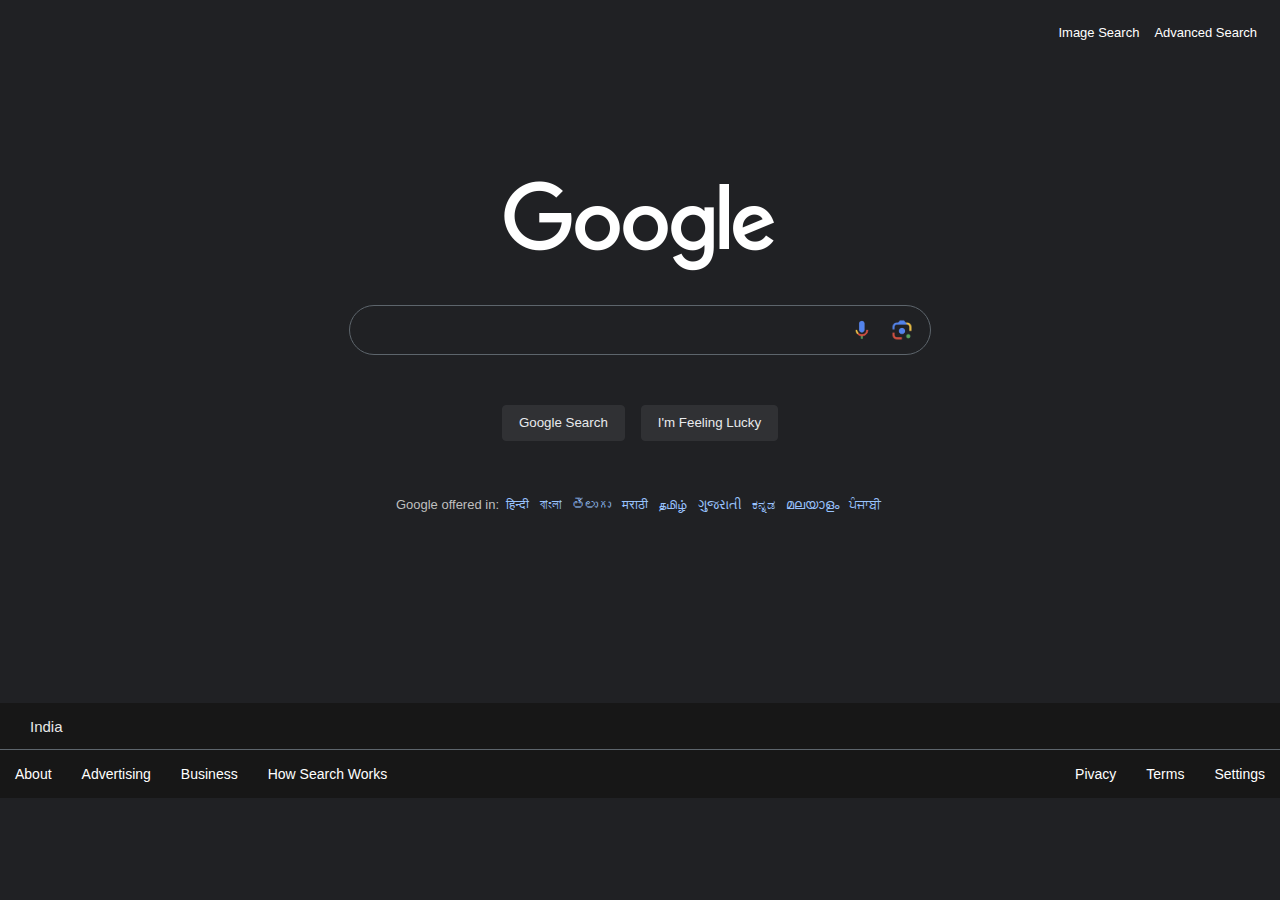
<file: index.html>
<!DOCTYPE html>
<html lang="en">
<head>
    <meta charset="UTF-8">
    <meta name="viewport" content="width=device-width, initial-scale=1.0">
    <title>Search</title>
    <link rel="stylesheet" href="styles/style.css">
    <link rel="stylesheet" href="https://cdnjs.cloudflare.com/ajax/libs/font-awesome/6.5.2/css/all.min.css" integrity="sha512-SnH5WK+bZxgPHs44uWIX+LLJAJ9/2PkPKZ5QiAj6Ta86w+fsb2TkcmfRyVX3pBnMFcV7oQPJkl9QevSCWr3W6A==" crossorigin="anonymous" referrerpolicy="no-referrer" />
</head>
<body>
    <header>
        <div class="nav flex">
            <a href="images.html">Image Search</a>
            <a href="advanced.html">Advanced Search</a>
        </div>
    </header>

    <div class="hero-section flex">
        <img src="./images/google-logo.png" alt="google-logo">
    </div>

    <div class="form flex">
        <form action="https://www.google.com/search" method="GET">
            <div class="searchBar flex">
                <i class="fa-solid fa-magnifying-glass search-icon"></i>
                <input class="textarea" type="text" name="q">
                <img src="./images/microphone.png" alt="search-by-voice">
                <img src="./images/lens.png" alt="lens">
            </div>
            <div class="search-btns flex">
                <input class="btn" type="submit" value="Google Search">
                <input class="btn" name="btnI" type="submit" value="I'm Feeling Lucky">
            </div> 
        </form>        
    </div>
    <div class="langs">
        <p>Google offered in:</p>
        <a href="#">हिन्दी</a>
        <a href="#">বাংলা</a>
        <a href="#">తెలుగు</a>
        <a href="#">मराठी</a>
        <a href="#">தமிழ்</a>
        <a href="#">ગુજરાતી</a>
        <a href="#">ಕನ್ನಡ</a>
        <a href="#">മലയാളം</a>
        <a href="#">ਪੰਜਾਬੀ</a>
    </div>

    <footer>
        <div class="footer-1">India</div>

        <div class="footer-2 flex">
            <div class="about flex">
                <a href="#">About</a>
                <a href="#">Advertising</a>
                <a href="#">Business</a>
                <a href="#">How Search Works</a>
            </div>

            <div class="terms flex">
                <a href="#">Pivacy</a>
                <a href="#">Terms</a>
                <a href="#">Settings</a>
            </div>
        </div>
    </footer>
</body>
</html>
</file>
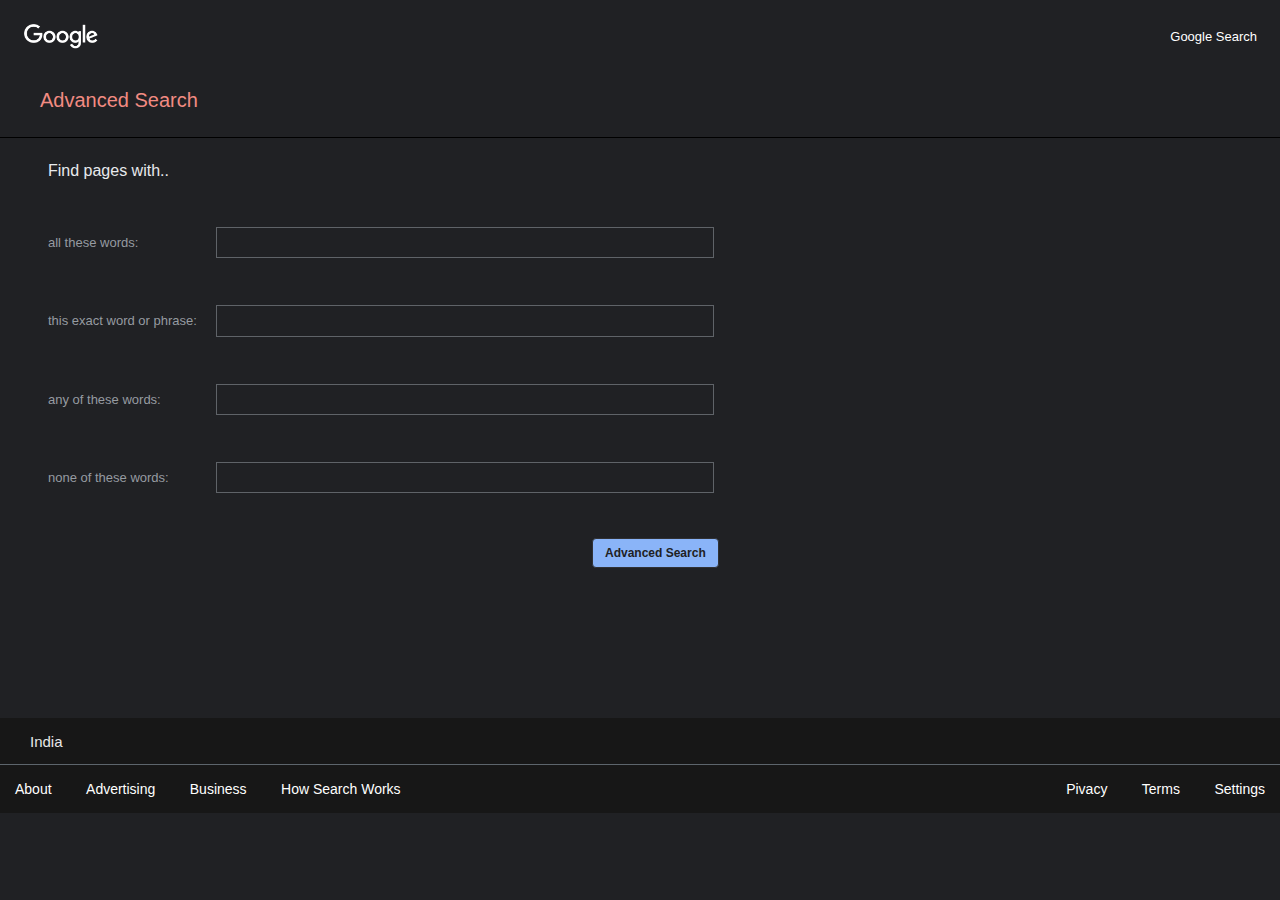
<file: advanced.html>
<!DOCTYPE html>
<html lang="en">
<head>
    <meta charset="UTF-8">
    <meta name="viewport" content="width=device-width, initial-scale=1.0">
    <title>Advanced Search</title>
    <link rel="stylesheet" href="styles/advStyle.css">
    <link rel="stylesheet" href="https://cdnjs.cloudflare.com/ajax/libs/font-awesome/6.5.2/css/all.min.css" integrity="sha512-SnH5WK+bZxgPHs44uWIX+LLJAJ9/2PkPKZ5QiAj6Ta86w+fsb2TkcmfRyVX3pBnMFcV7oQPJkl9QevSCWr3W6A==" crossorigin="anonymous" referrerpolicy="no-referrer" />
</head>
<body>
    <header>
        <div class="nav flex">
            <img src="./images/google-logo.png" alt="">
            <a href="index.html">Google Search</a>
        </div>
    </header>

    <div class="hero-section flex">
        <label>Advanced Search</label>
    </div>

    <form action="https://www.google.com/search">
        <div class="form flex">
            <div class="row form-title">Find pages with..</div>
            <div class="row flex">
                <div class="col">
                    <label for="all-these-words">all these words:</label>
                </div>
                <input type="all-these-words" name="q" id="all-these-words">
            </div>
            <div class="row flex">
                <div class="col">
                    <label for="this-exact-word-or-phrase">this exact word or phrase:</label>
                </div>
                <input type="this-exact-word-or-phrase" name="as_epq" id="this-exact-word-or-phrase">
            </div>
            <div class="row flex">
                <div class="col">
                    <label for="any-of-these-words">any of these words:</label>
                </div>
                <input type="any-of-these-words" name="as_oq" id="any-of-these-words">
            </div>
            <div class="row flex">
                <div class="col">
                    <label for="none-of-these-words">none of these words:</label>
                </div>
                <input type="none-of-these-words" name="as_eq" id="none-of-these-words">
            </div>
            <div class="advSearch-btn flex">
                <input class="btn" type="submit" value="Advanced Search">
            </div> 
        </div>
    </form>


    <footer>
        <div class="footer-1">India</div>

        <div class="footer-2 flex">
            <div class="about">
                <a href="#">About</a>
                <a href="#">Advertising</a>
                <a href="#">Business</a>
                <a href="#">How Search Works</a>
            </div>

            <div class="terms">
                <a href="#">Pivacy</a>
                <a href="#">Terms</a>
                <a href="#">Settings</a>
            </div>
        </div>
    </footer>
</body>
</html>
</file>
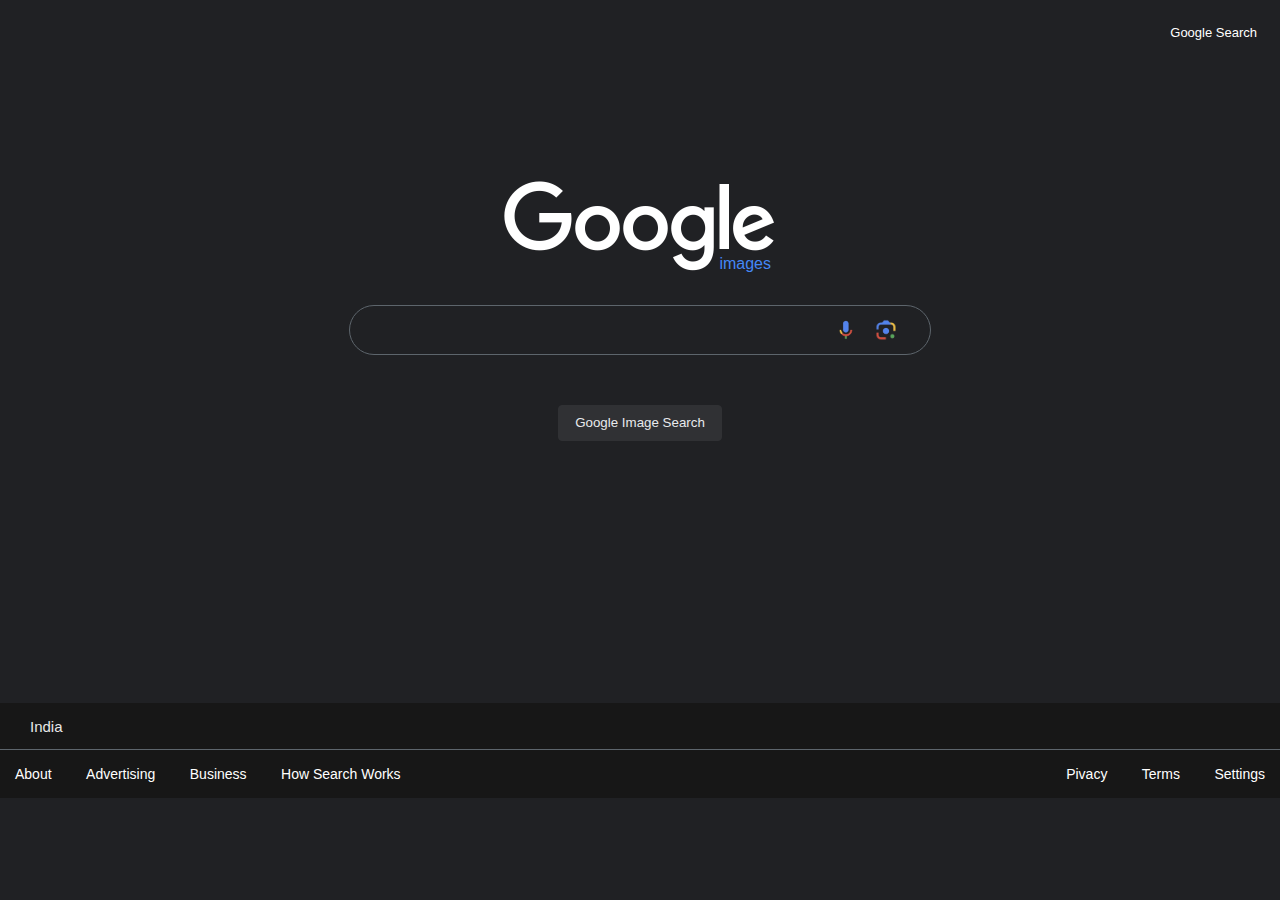
<file: images.html>
<!DOCTYPE html>
<html lang="en">
<head>
    <meta charset="UTF-8">
    <meta name="viewport" content="width=device-width, initial-scale=1.0">
    <title>Search</title>
    <link rel="stylesheet" href="styles/imagesStyle.css">
    <link rel="stylesheet" href="https://cdnjs.cloudflare.com/ajax/libs/font-awesome/6.5.2/css/all.min.css" integrity="sha512-SnH5WK+bZxgPHs44uWIX+LLJAJ9/2PkPKZ5QiAj6Ta86w+fsb2TkcmfRyVX3pBnMFcV7oQPJkl9QevSCWr3W6A==" crossorigin="anonymous" referrerpolicy="no-referrer" />
</head>
<body>
    <header>
        <div class="nav flex">
            <a href="index.html">Google Search</a>
        </div>
    </header>

    <div class="hero-section flex">
        <div class="image-container">
            <img src="./images/google-logo.png" alt="google-logo">
            <span>images</span>
        </div>
    </div>

    <div class="form flex">
        <form action="https://www.google.com/search">
            <div class="searchBar flex">
                <i class="fa-solid fa-magnifying-glass search-icon"></i>
                <input class="textarea" type="text" name="q">
                <input type="hidden" name="tbm" value="isch">
                <img src="./images/microphone.png" alt="search-by-voice">
                <img src="./images/lens.png" alt="lens">
                <button type="submit" class="blue-search-icon"><i class="fa-solid fa-magnifying-glass"></i></button>
            </div>
            <div class="search-btns flex">
                <input class="btn" type="submit" value="Google Image Search">
            </div> 
        </form>
    </div>


    <footer>
        <div class="footer-1">India</div>

        <div class="footer-2 flex">
            <div class="about">
                <a href="#">About</a>
                <a href="#">Advertising</a>
                <a href="#">Business</a>
                <a href="#">How Search Works</a>
            </div>

            <div class="terms">
                <a href="#">Pivacy</a>
                <a href="#">Terms</a>
                <a href="#">Settings</a>
            </div>
        </div>
    </footer>
</body>
</html>
</file>
<file: styles/style.css>
/* Utilities */

* {
    padding: 0;
    margin: 0;
    font-family: Arial, sans-serif;
}

html, body {
    background-color: #202124;
    height: 100%;
}

a {
    text-decoration: none;
    color: white;
    cursor: pointer;
    display: inline;
}

.flex {
    display: flex;
    align-items: center;
}

/* navigation bar/header */

.nav {
    height: 48px;
    padding: 0.5rem;
    justify-content: end;
}

.nav a {
    padding-right: 15px;
    font-size: 13px;
}

.nav a:hover {
    text-decoration: underline;
}

/* hero-section */

.hero-section {
    height: 25vh;
    flex-direction: column;
    justify-content: end;
}

.hero-section  img {
    width: 17rem;
    padding-bottom: 1rem;
}

/* form */

.form {
    justify-content: center;
    width: 100%;
}

/* Search Bar */

.searchBar {
    height: 3rem;
    width: 580px;
    border: 1px solid #5d656c;
    border-radius: 2rem;
    justify-content: space-evenly;
    margin-top: 1rem;
}

.searchBar:hover {
    background-color: #303134;
    .textarea, .blue-search-icon {
        background-color: #303134;
    }
    border: 1px solid #303134;
    box-shadow: 0 0 5px rgba(0, 0, 0, 0.4);
}

.searchBar img {
    width: 24px;
    padding-right: 1rem;
    cursor: pointer;
}

.blue-search-icon i {
    font-size: 1rem;
}

.searchBar .search-icon {
    width: 17px;
    color: #9AA0A6;
    padding: 0 0.5rem 0 0.8rem;
}

.textarea {
    width: 80%;
    padding-right: 1rem;
    background-color: #202124;
    border: none;
    outline: none;
    font-size: 1rem;
    color: white;
    cursor: text;
}

/* Search buttons */

.search-btns {
    justify-content: center;
    height: 15vh;
    width: 100%;
}

.btn {
    background-color: #303134;
    color: #e8eaed;
    height: 36px;
    min-width: 54px;
    padding: 0 1rem;
    border: 1px solid #303134;
    border-radius: 0.25rem;
    margin: 0 0.5rem;
}

.btn:hover {
    border: 0.5px solid #5d656c;
    cursor: pointer;
}

.langs {
    text-align: center;
    margin: 0.3rem auto 1rem;
    height: 12rem;
}

.langs p {
    font-size: 13px;
    color: #bfbfbf;
    display: inline;
}

.langs a {
    text-decoration: none;
    color: #99c3ff;
    font-size: 13px;   
    padding: 0 3px;
}

.langs a:hover {
    text-decoration: underline;
}

/* Footer */

.footer-1 {
    height: 1rem;
    background-color: #171717;
    color: #e8e8e8;
    border-bottom: 0.5px solid #5d656c;
    font-size: 15px;
    padding: 15px 30px;
}

.footer-2 {
    height: 3rem;
    background-color: #171717;
    justify-content: space-between;
}

.footer-2 a {
    font-size: 14px;
    padding: 15px;
}

.footer-2 a:hover {
    text-decoration: underline;
    cursor: pointer;
}



/* Responsive styles */
@media (max-width: 768px) {
    .searchBar {
        width: 100%;
        padding: 0 1rem;
    }

    .nav {
        justify-content: center;
    }

    .hero-section img {
        width: 12rem;
    }

    .langs a, .langs p {
        font-size: 11px;
    }
}

@media (max-width: 560px) {
    .footer-2 {
        height: fit-content;
        justify-content: space-around;
    }

    .footer-2 a {
        font-size: 10px;
    }

    .about, .terms {
        flex-direction: column;
    }
}
</file>
<file: styles/advStyle.css>
/* Utilities */

* {
    padding: 0;
    margin: 0;
    font-family: Arial, sans-serif;
}

html, body {
    background-color: #202124;
    height: 100%;
}

a {
    text-decoration: none;
    color: white;
    cursor: pointer;
    display: inline;
}

.flex {
    display: flex;
    flex-wrap: wrap;
    align-items: center;
}

/* navigation bar/header */

.nav {
    height: 48px;
    padding: 0.5rem;
    justify-content: space-between;
}

.nav img {
    width: 4.6rem;
    padding: 1rem;
}

.nav a {
    padding-right: 15px;
    font-size: 13px;
}

.nav a:hover {
    text-decoration: underline;
}

/* hero-section */

.hero-section {
    justify-content: start;
    border-bottom: 1px solid black;
}

.hero-section label {
    font-size: 20px;
    color: #f28b82;
    margin: 25px 40px;
}

/* form */

.form {
    height: 50vh;
    justify-content: start;
    margin-left: 2rem;
}

.row {
    display: flex;
    width: 100%;
    margin: 1rem;
}

.form-title {
    width: 100%;
    color: #e8eaed;
}

.col {
    width: 10.5rem;
    color: #969ba1;
    font-size: 13px;
}

.row input {
    width: 30rem;
    height: 1.7rem;
    background-color: #202124;
    outline: none;
    border: 1px solid #5f6368;
    padding: 1px 8px;
    font-size: 13px;
    color: #d8dee6;
}

/* Search buttons */

.advSearch-btn {
    width: 100%;
}

.btn {
    background-color: #8ab4f8;
    color: #202124;
    font-size: 12px;
    font-weight: 700;
    height: 30px;
    min-width: 54px;
    padding: 0 12px;
    border: 1px solid #303134;
    border-radius: 0.25rem;
    margin: 0.8rem 1rem 0.8rem 35rem;
}

.btn:hover {
    background-color: #AECBFA;
    cursor: pointer;
}

/* Footer */

footer {
    margin-top: 8.1rem;
}

.footer-1 {
    height: 1rem;
    background-color: #171717;
    color: #e8e8e8;
    border-bottom: 0.5px solid #5d656c;
    font-size: 15px;
    padding: 15px 30px;
}

.footer-2 {
    height: 3rem;
    background-color: #171717;
    justify-content: space-between;
}

.footer-2 a {
    font-size: 14px;
    padding: 15px;
}

.footer-2 a:hover {
    text-decoration: underline;
    cursor: pointer;
}

/* Responsive styles */
@media (max-width: 768px) {
    .searchBar {
        width: 100%;
        padding: 0 1rem;
    }

    .nav img {
        width: 4rem;
    }

    .nav a {
        font-size: 11px;
    }

    .hero-section label {
        font-size: 1.2rem;
    }

    .row input {
        width: 25rem;
        font-size: 11px;
    }

    .col {
        width: 9rem;
        font-size: 11px;
    }

    .btn {
        margin: 0.8rem 1rem 0.8rem 28rem;
    }
}

@media (max-width: 650px) {
    .footer-2 {
        height: fit-content;
        justify-content: space-around;
    }

    .footer-2 a {
        font-size: 10px;
    }

    .about, .terms {
        flex-direction: column;
    }

    .row input {
        width: 25rem;
        font-size: 11px;
        margin-top: 1rem;
    }

    .col {
        width: 15rem;
        font-size: 11px;
    }

    .btn {
        margin: 0.8rem 1rem 0.8rem 19.3rem;
    }
}
</file>
<file: styles/imagesStyle.css>
/* Utilities */

* {
    padding: 0;
    margin: 0;
    font-family: Arial, sans-serif;
}

html, body {
    background-color: #202124;
    height: 100%;
}

a {
    text-decoration: none;
    color: white;
    cursor: pointer;
    display: inline;
}

.flex {
    display: flex;
    align-items: center;
}

/* navigation bar/header */

.nav {
    height: 48px;
    padding: 0.5rem;
    justify-content: end;
}

.nav a {
    padding-right: 15px;
    font-size: 13px;
}

.nav a:hover {
    text-decoration: underline;
}

/* hero-section */

.hero-section {
    height: 25vh;
    flex-direction: column;
    justify-content: end;
}

.image-container {
    position: relative;
}

.image-container img {
    display: block;
    width: 17rem;
    padding-bottom: 1rem;
}

.image-container span {
    position: absolute;
    color: #4487f6;
    font-size: 1rem;
    bottom: 1rem;
    right: 5px;
}

/* form */

.form {
    justify-content: center;
    width: 100%;
}

/* Search Bar */

.searchBar {
    height: 3rem;
    width: 580px;
    border: 1px solid #5d656c;
    border-radius: 2rem;
    justify-content: space-evenly;
    margin-top: 1rem;
}

.searchBar:hover {
    background-color: #303134;
    .textarea, .blue-search-icon {
        background-color: #303134;
    }
    border: 1px solid #303134;
    box-shadow: 0 0 5px rgba(0, 0, 0, 0.4);
}

.searchBar img {
    width: 24px;
    padding-right: 1rem;
    cursor: pointer;
}

.blue-search-icon {
    background-color: #202124;
    color: #8AB4F7;
    border: none;
    outline: none;
    margin-right: 1rem;
    cursor: pointer;
}

.blue-search-icon i {
    font-size: 1rem;
}

.searchBar .search-icon {
    width: 17px;
    color: #9AA0A6;
    padding: 0 0.5rem 0 0.8rem;
}

.textarea {
    width: 80%;
    padding-right: 1rem;
    background-color: #202124;
    border: none;
    outline: none;
    font-size: 1rem;
    color: white;
    cursor: text;
}

/* Search buttons */

.search-btns {
    justify-content: center;
    height: 15vh;
    width: 100%;
}

.btn {
    background-color: #303134;
    color: #e8eaed;
    height: 36px;
    min-width: 54px;
    padding: 0 1rem;
    border: 1px solid #303134;
    border-radius: 0.25rem;
    margin: 0 0.5rem;
}

.btn:hover {
    border: 0.5px solid #5d656c;
    cursor: pointer;
}

/* Footer */

footer {
    margin-top: 13.3rem;
}

.footer-1 {
    height: 1rem;
    background-color: #171717;
    color: #e8e8e8;
    border-bottom: 0.5px solid #5d656c;
    font-size: 15px;
    padding: 15px 30px;
}

.footer-2 {
    height: 3rem;
    background-color: #171717;
    justify-content: space-between;
}

.footer-2 a {
    font-size: 14px;
    padding: 15px;
}

.footer-2 a:hover {
    text-decoration: underline;
    cursor: pointer;
}

/* Responsive styles */
@media (max-width: 768px) {
    .searchBar {
        width: 100%;
        padding: 0 1rem;
    }

    .hero-section img {
        width: 12rem;
    }

    .image-container span {
        font-size: 11px;
    }
}

@media (max-width: 560px) {
    .searchBar {
        width: 80%;
        padding: 0 1rem;
        margin: 0 1rem;
    }

    .hero-section img {
        width: 10rem;
    }
    
    .image-container span {
        font-size: 9px;
    }

    .footer-2 {
        height: fit-content;
        justify-content: space-around;
    }

    .footer-2 a {
        font-size: 10px;
    }

    .about, .terms {
        flex-direction: column;
    }
}
</file>
